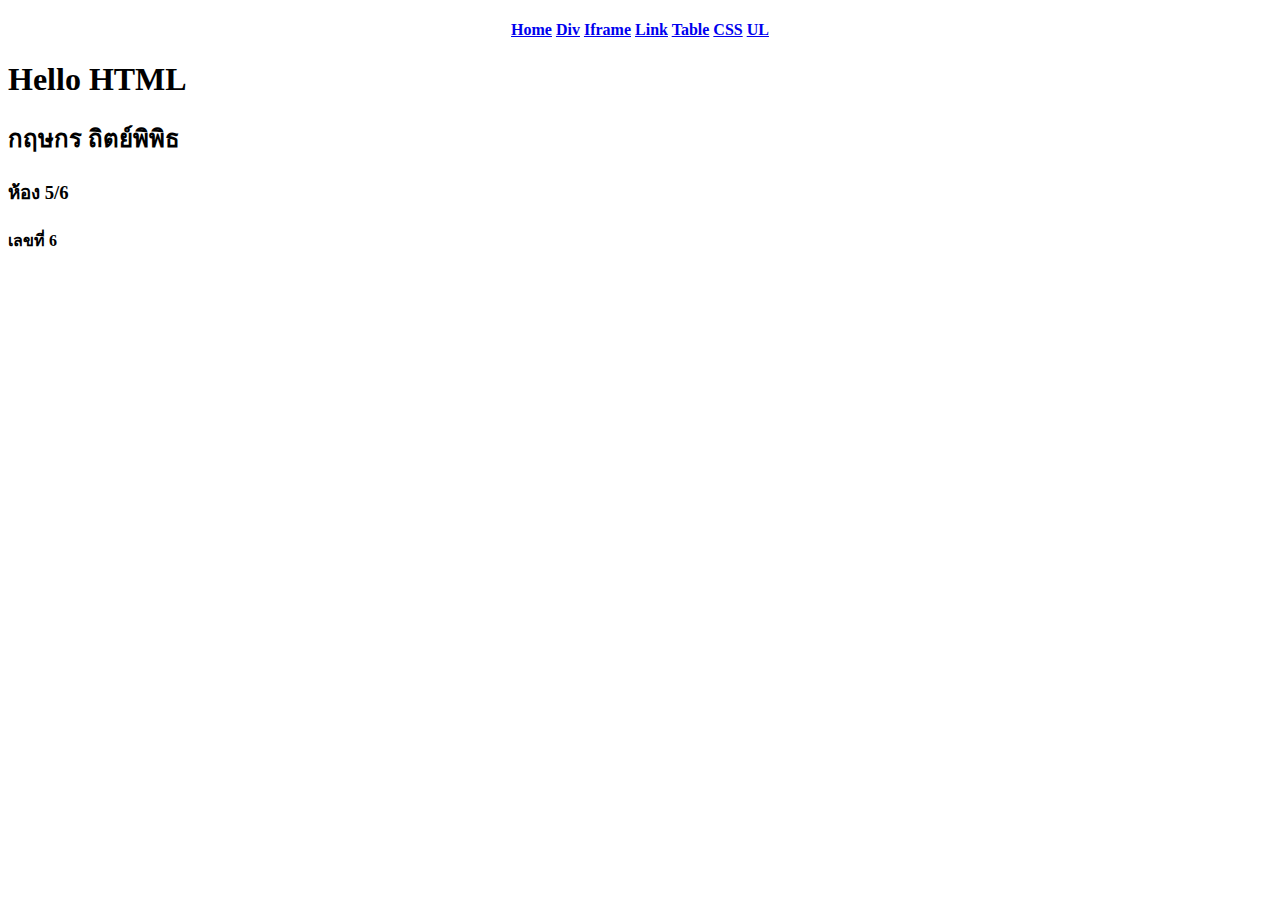
<file: index.html>
<!DOCTYPE html>
<html lang="th">
<head>
    <meta charset="UTF-8">
    <meta name="viewport" content="width=device-width, initial-scale=1.0">
    <title>index</title>
</head>
<body>
    <div>
        <h4><center>
            <a href="index.html">Home</a>
            <a href="div text alignment.html">Div</a>
            <a href="iframe.html">Iframe</a>
            <a href="link.html">Link</a>
            <a href="table alignment.html">Table</a>
            <a href="css.html">CSS</a>
            <a href="ul,li.html">UL</a>
        </center></h4>
    </div>
    <h1>Hello HTML</h1>
    <h2>กฤษกร ถิตย์พิพิธ</h2>
    <h3>ห้อง 5/6</h3>
    <h4>เลขที่ 6</h4>
    <h5></h5>
    <h6></h6>
</body>
</html>
</file>
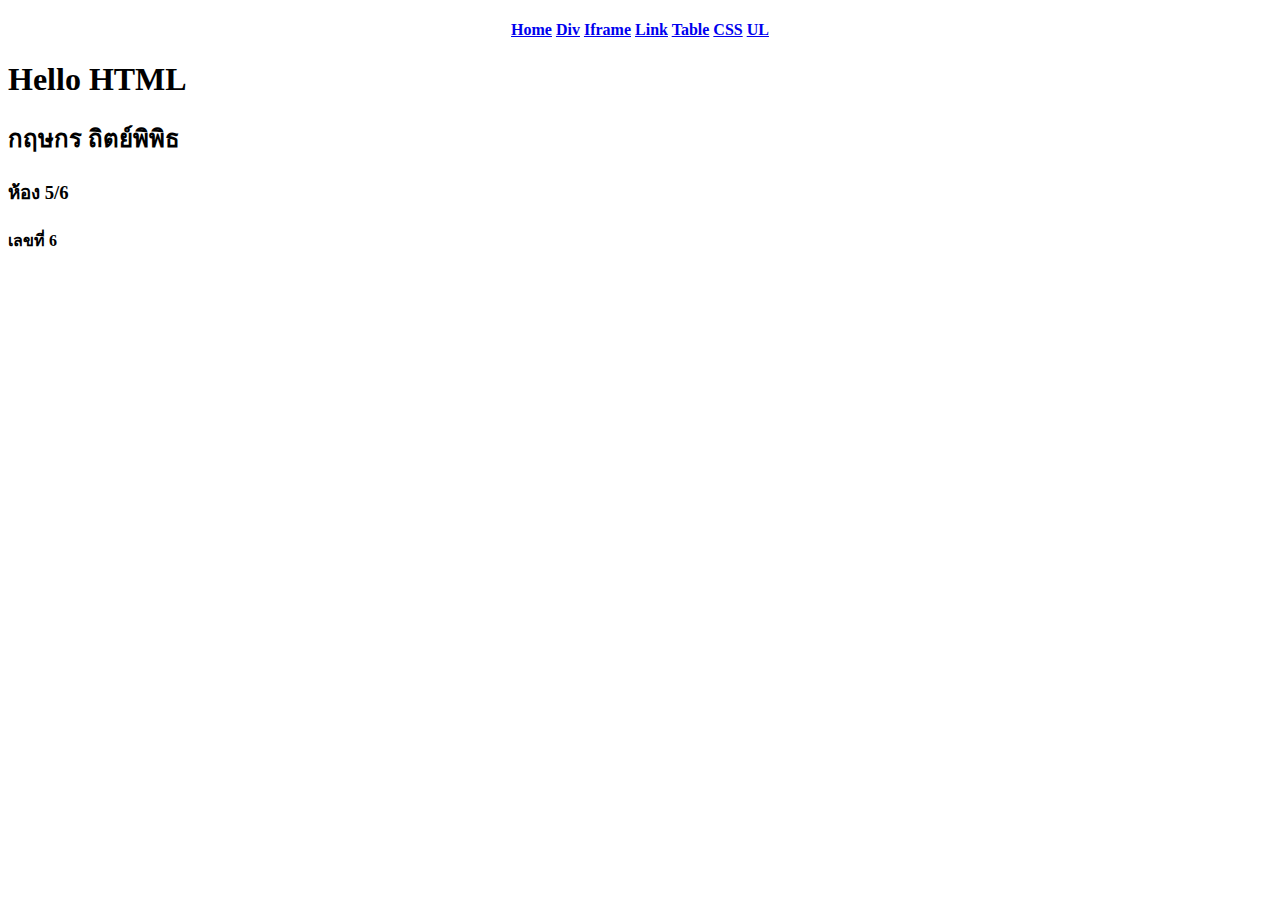
<file: 06การสร้างเว็บไซต์PWA/HTML/index.html>
<!DOCTYPE html>
<html lang="th">
<head>
    <meta charset="UTF-8">
    <meta name="viewport" content="width=device-width, initial-scale=1.0">
    <title>index</title>
</head>
<body>
    <div>
        <h4><center>
            <a href="index.html">Home</a>
            <a href="div text alignment.html">Div</a>
            <a href="iframe.html">Iframe</a>
            <a href="link.html">Link</a>
            <a href="table alignment.html">Table</a>
            <a href="table css.html">CSS</a>
            <a href="ul,li.html">UL</a>
        </center></h4>
    </div>
    <h1>Hello HTML</h1>
    <h2>กฤษกร ถิตย์พิพิธ</h2>
    <h3>ห้อง 5/6</h3>
    <h4>เลขที่ 6</h4>
    <h5></h5>
    <h6></h6>
</body>
</html>
</file>
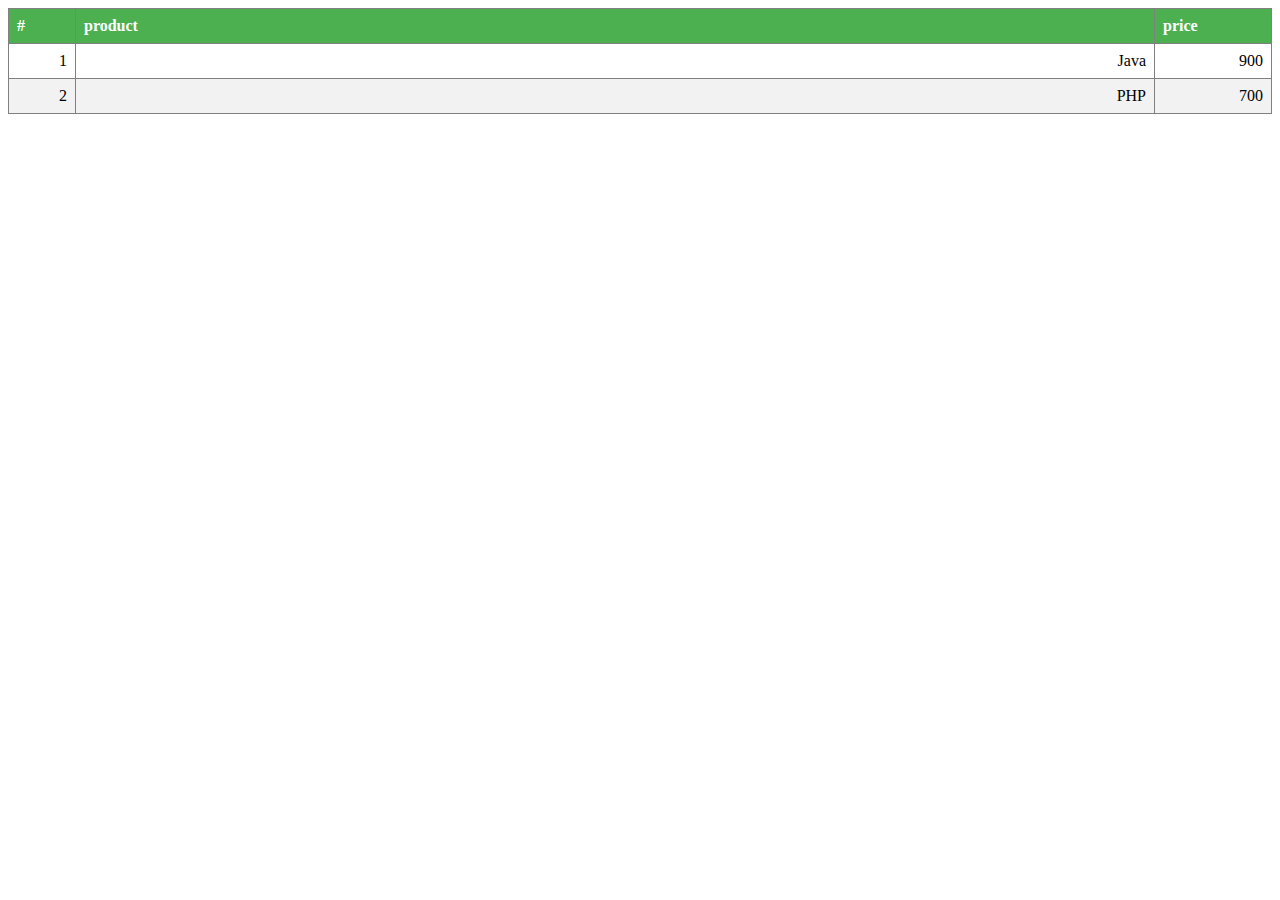
<file: css.html>
<!DOCTYPE html>
<html lang="en">
<head>
    <meta charset="UTF-8">
    <meta name="viewport" content="width=device-width, initial-scale=1.0">
    <title>table css</title>
    <link rel="stylesheet" href="styles.css">
</head>

<body>
    <table width="100%" border="1">
<thead>
    <tr>
        <th width="50px" align="right">#</th>
        <th align="left">product</th>
        <th width="100px" align="right">price</th>
    </tr>
</thead>
<tbody>
    <tr>
        <td align="right">1</td>
        <td>Java</td>
        <td align="right">900</td>
    </tr>
    <tr>
        <td align="right">2</td>
        <td>PHP</td>
        <td align="right">700</td>
    </tr>
</tbody>
    </table>
</body>
</html>
</file>
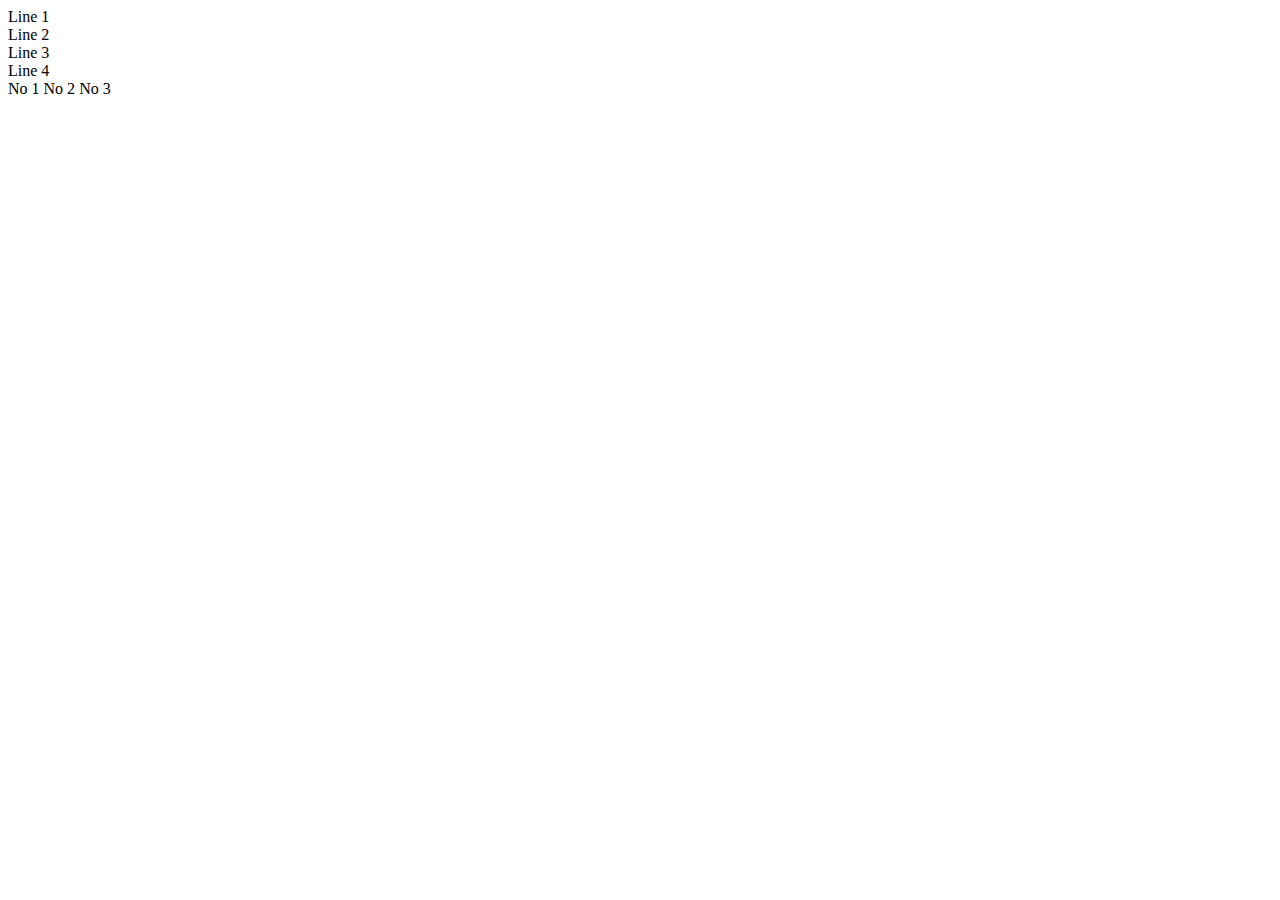
<file: div.html>
<!DOCTYPE html>
<html lang="en">
<head>
    <meta charset="UTF-8">
    <meta name="viewport" content="width=device-width, initial-scale=1.0">
    <title>DIV</title>
</head>
<body>
    <div>Line 1</div>
    <div>Line 2</div>
    <div>
        <div>Line 3</div>
        <div>Line 4</div>
    </div>
    <span>No 1</span>
    <span>No 2</span>
    <span>No 3</span>
</body>
</html>
</file>
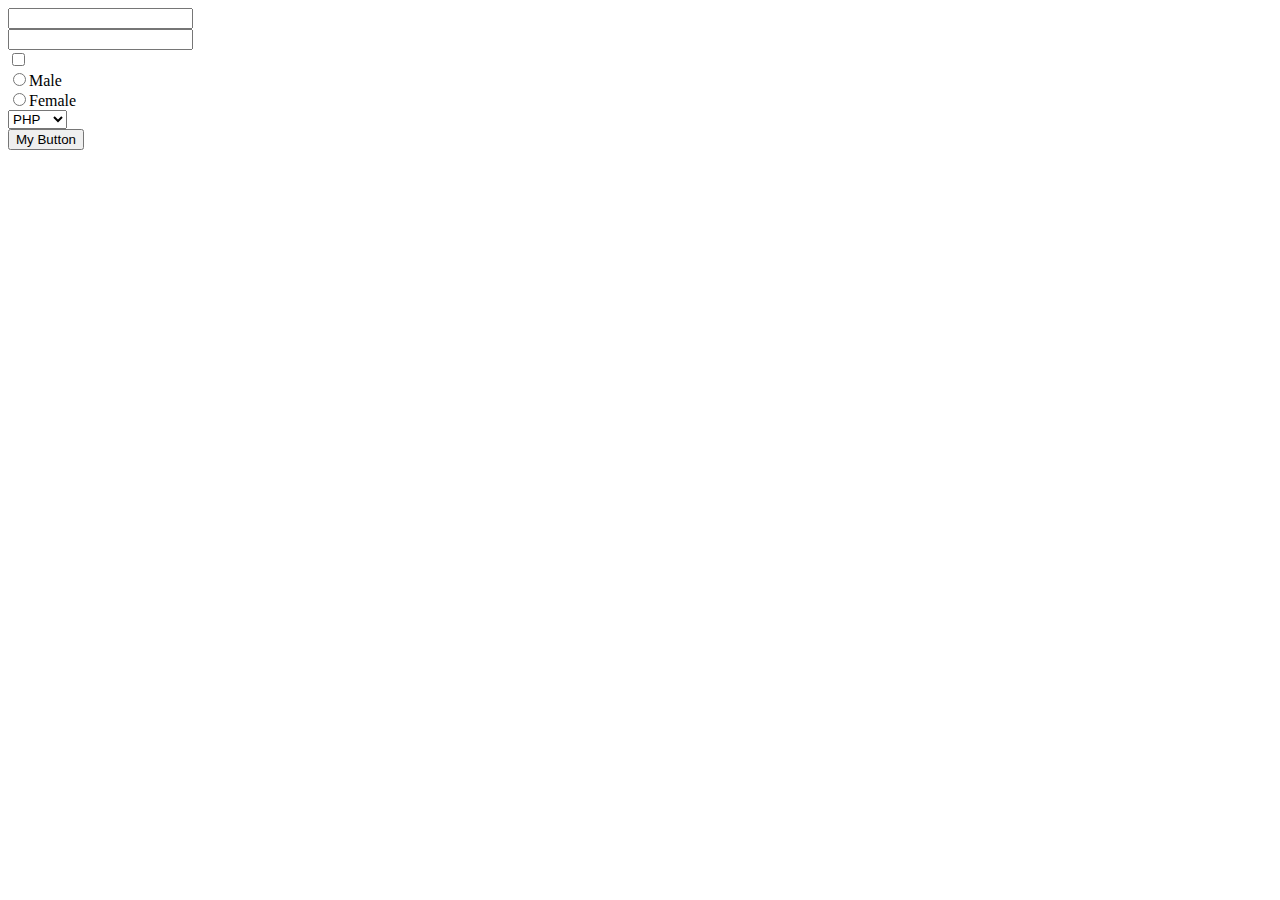
<file: form.html>
<!DOCTYPE html>
<html lang="en">
<head>
    <meta charset="UTF-8">
    <meta name="viewport" content="width=device-width, initial-scale=1.0">
    <title>form</title>
</head>
<body>
    <form>
        <div><input /></div>
        <div><input type="password" /></div>
        <div><input type="checkbox" /></div>
        <div>
            <div><input type="radio" name="gender" />Male</div>
            <div><input type="radio" name="gender" />Female</div>
        </div>
        <div>
            <select>
             <option>PHP</option>
             <option>JAVA</option>
             <option>HTML</option>
            <select>
        </div>
        <div><button>My Button</button></div>
    </form>
</body>
</html>
</file>
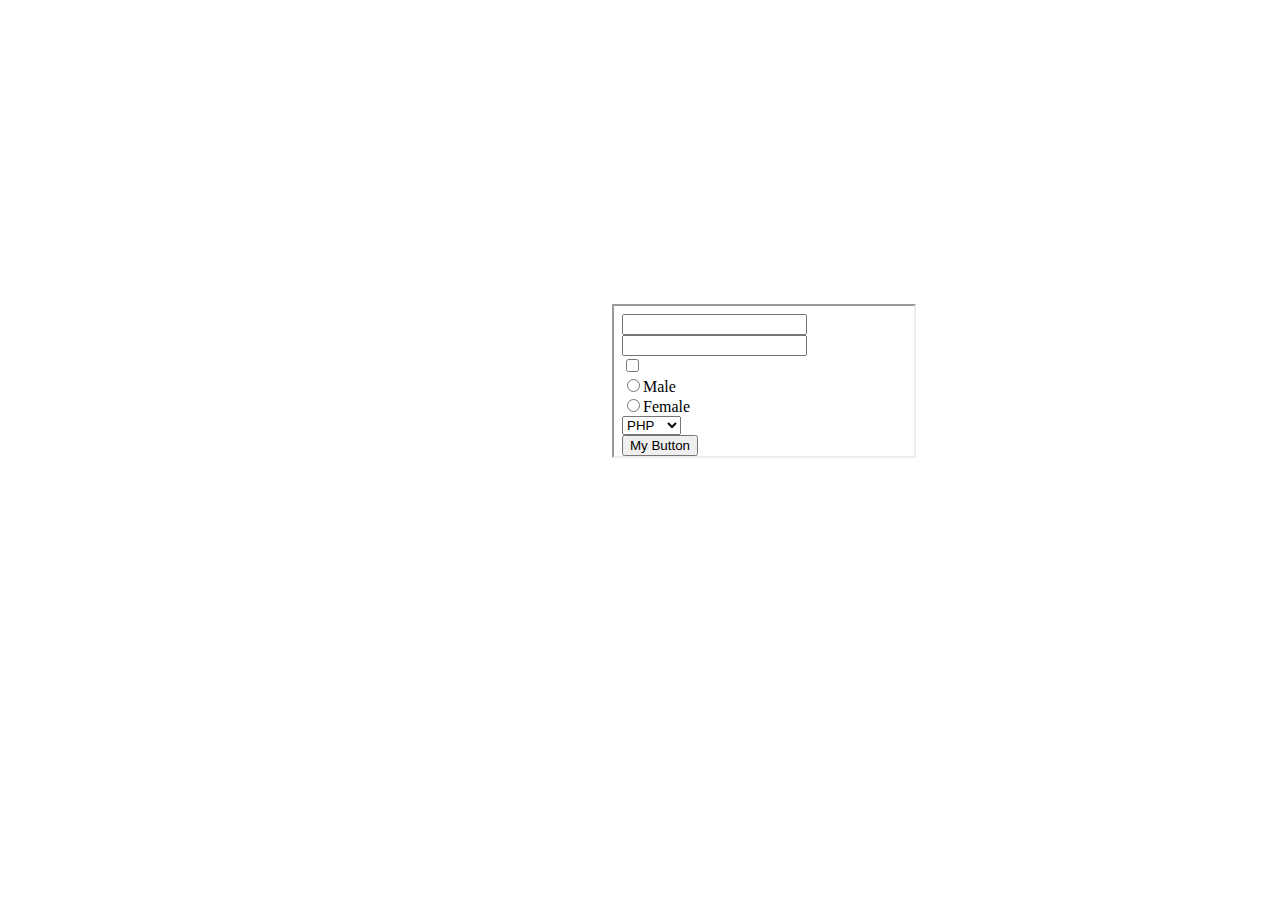
<file: iframe.html>
<!DOCTYPE html>
<html lang="en">
<head>
    <meta charset="UTF-8">
    <meta name="viewport" content="width=device-width, initial-scale=1.0">
    <title>iframe</title>
</head>
<body>
    <iframe src="https://www.google.com/maps/embed?pb=!1m18!1m12!1m3!1d673.7139376320337!2d104.1025445094035!3d17.213862221046632!2m3!1f0!2f0!3f0!3m2!1i1024!2i768!4f13.1!3m3!1m2!1s0x313c8d8e97499e2b%3A0xbf91888dcbd15d00!2z4Lia4LmJ4Liy4LiZ4LiZ4LmJ4Lit4Lii4LiI4Lit4Lih4Lio4Lij4Li1!5e0!3m2!1sth!2sth!4v1731898236184!5m2!1sth!2sth" width="600" height="450" style="border:0;" allowfullscreen="" loading="lazy" referrerpolicy="no-referrer-when-downgrade"></iframe>
    <iframe src="form.html"></iframe>
</body>
</html>
</file>
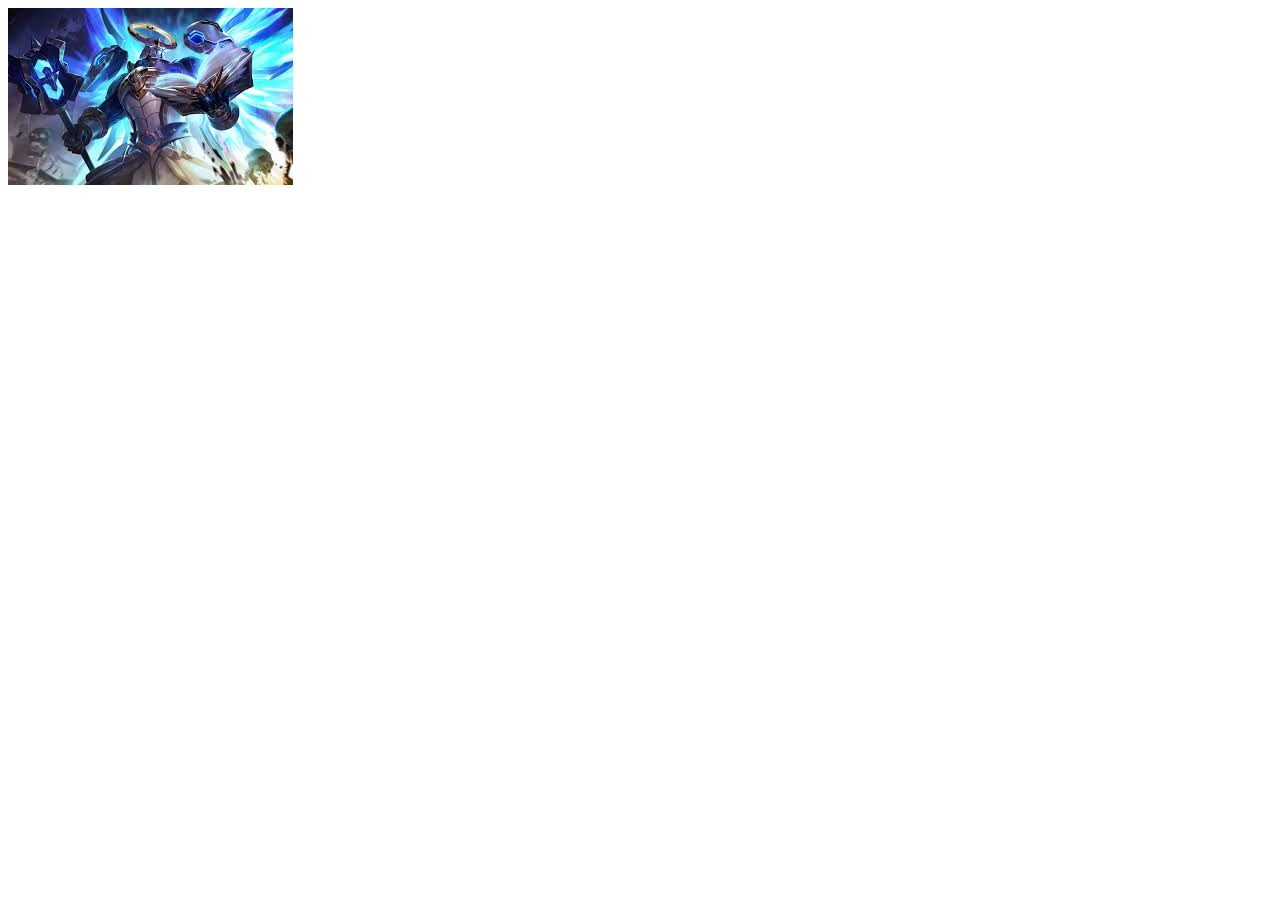
<file: img.html>
<!DOCTYPE html>
<html lang="en">
<head>
    <meta charset="UTF-8">
    <meta name="viewport" content="width=device-width, initial-scale=1.0">
    <title>img</title>
</head>
<body>
    <img src="xe.jpg" alt="">
</body>
</html>
</file>
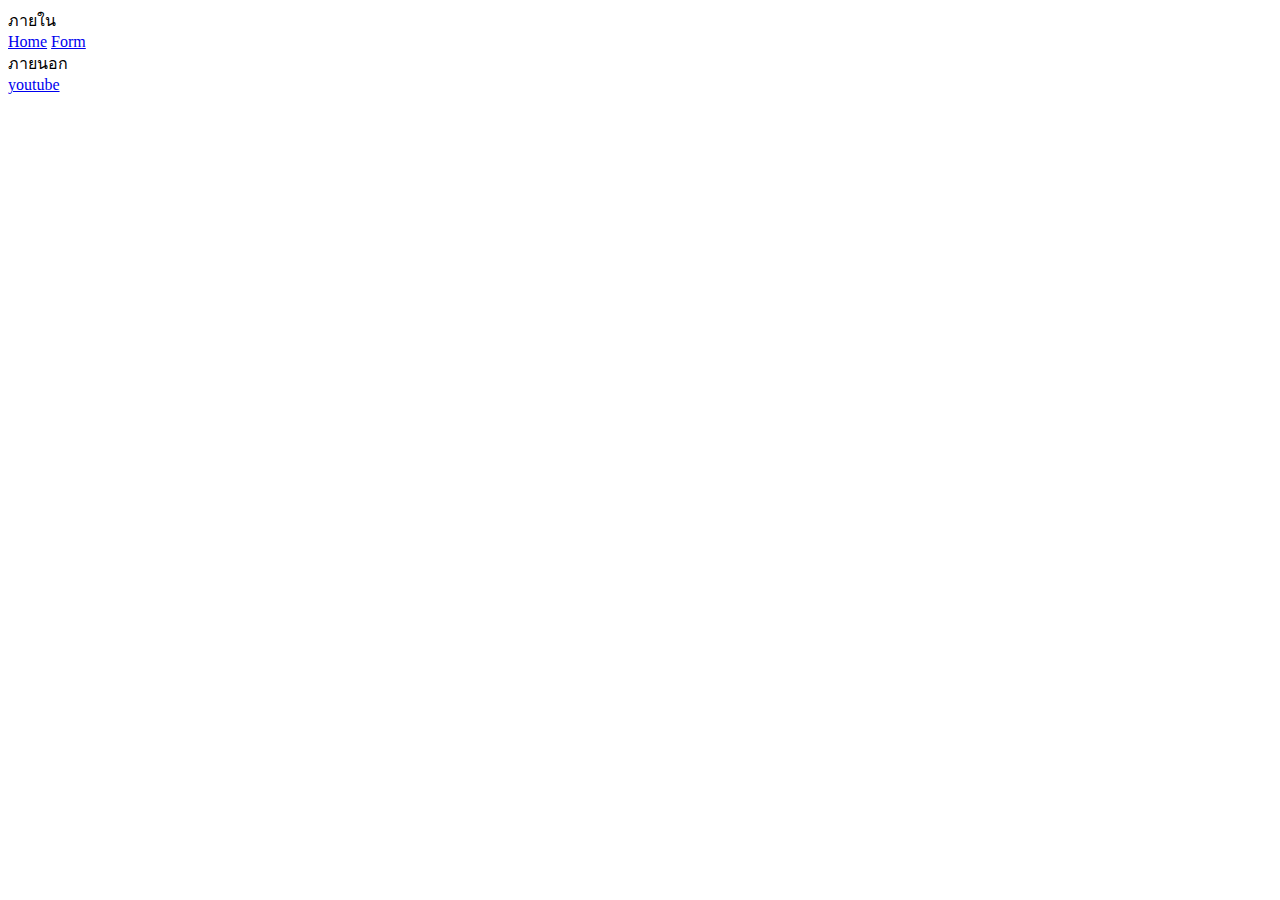
<file: link.html>
<!DOCTYPE html>
<html lang="en">
<head>
    <meta charset="UTF-8">
    <meta name="viewport" content="width=device-width, initial-scale=1.0">
    <title>link</title>
</head>
<body>
<div>ภายใน</div>
<a href="index.html">Home</a>
<a href="form.html">Form</a>
<div>ภายนอก</div>
<a href="https://www.youtube.com/">youtube</a>
</body>
</file>
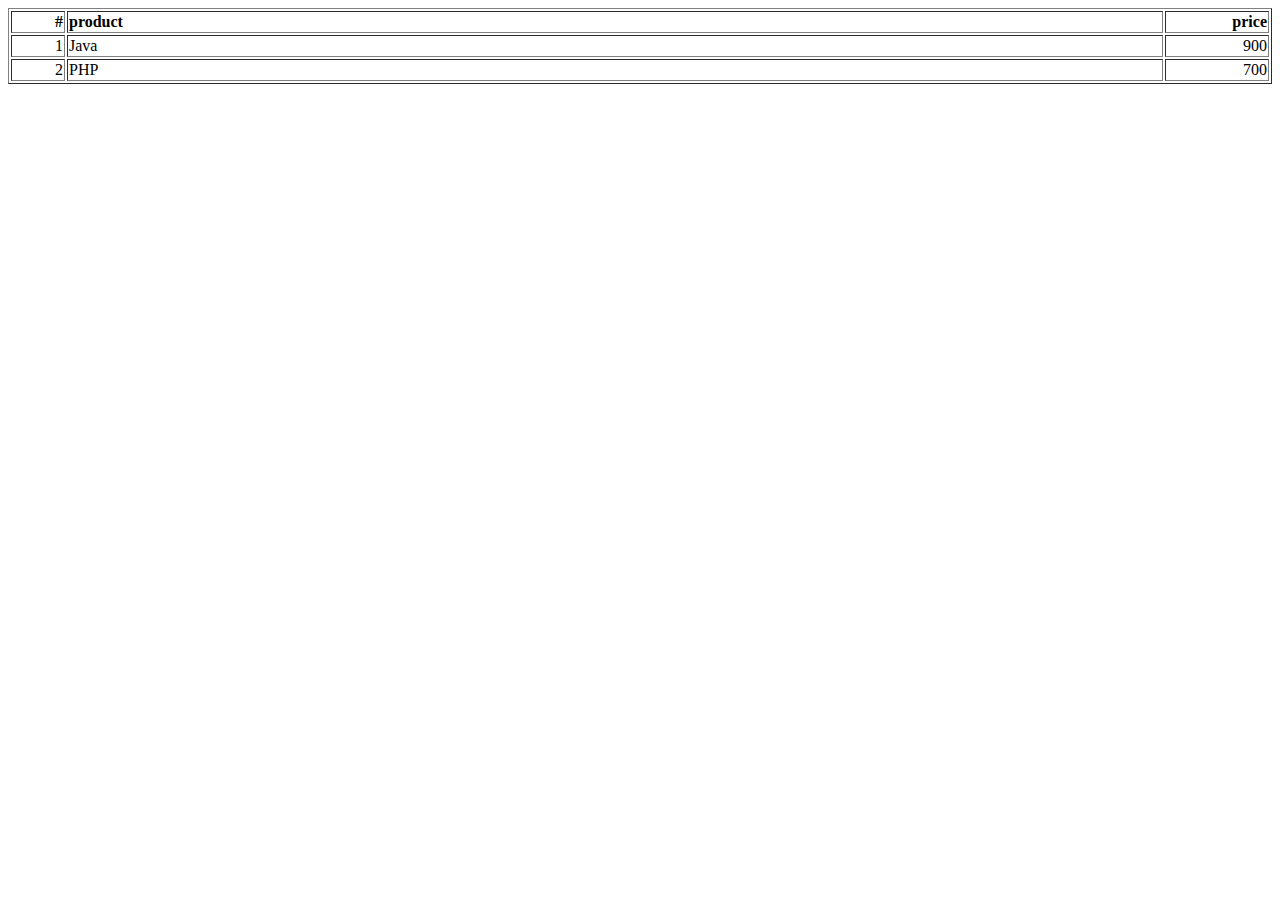
<file: table alignment.html>
<!DOCTYPE html>
<html lang="en">
<head>
    <meta charset="UTF-8">
    <meta name="viewport" content="width=device-width, initial-scale=1.0">
    <title>table alignment</title>
</head>

<body>
    <table width="100%" border="1">
<thead>
    <tr>
        <th width="50px" align="right">#</th>
        <th align="left">product</th>
        <th width="100px" align="right">price</th>
    </tr>
</thead>
<tbody>
    <tr>
        <td align="right">1</td>
        <td>Java</td>
        <td align="right">900</td>
    </tr>
    <tr>
        <td align="right">2</td>
        <td>PHP</td>
        <td align="right">700</td>
    </tr>
</tbody>
    </table>
</body>
</html>
</file>
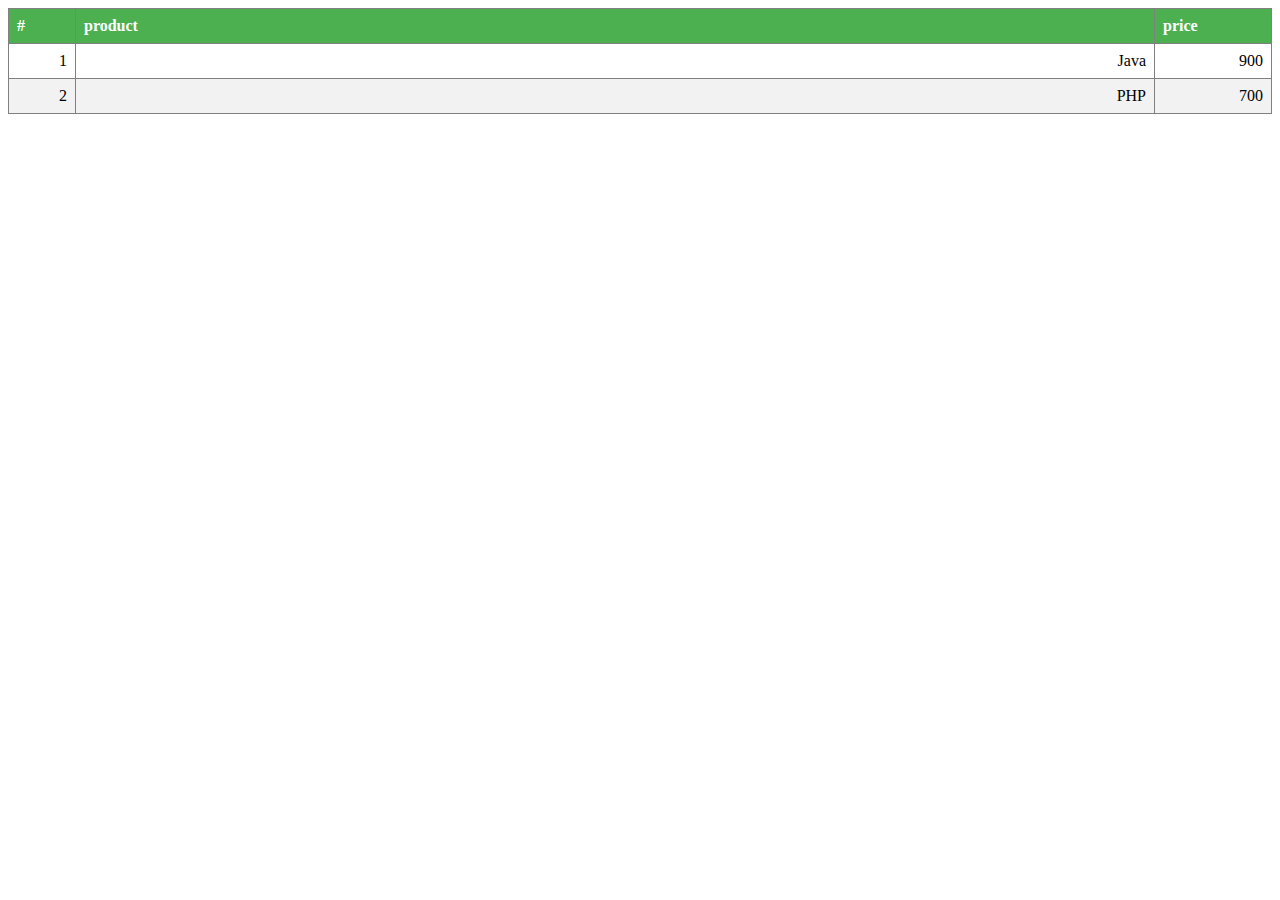
<file: table css.html>
<!DOCTYPE html>
<html lang="en">
<head>
    <meta charset="UTF-8">
    <meta name="viewport" content="width=device-width, initial-scale=1.0">
    <title>table css</title>
    <link rel="stylesheet" href="styles.css">
</head>

<body>
    <table width="100%" border="1">
<thead>
    <tr>
        <th width="50px" align="right">#</th>
        <th align="left">product</th>
        <th width="100px" align="right">price</th>
    </tr>
</thead>
<tbody>
    <tr>
        <td align="right">1</td>
        <td>Java</td>
        <td align="right">900</td>
    </tr>
    <tr>
        <td align="right">2</td>
        <td>PHP</td>
        <td align="right">700</td>
    </tr>
</tbody>
    </table>
</body>
</html>
</file>
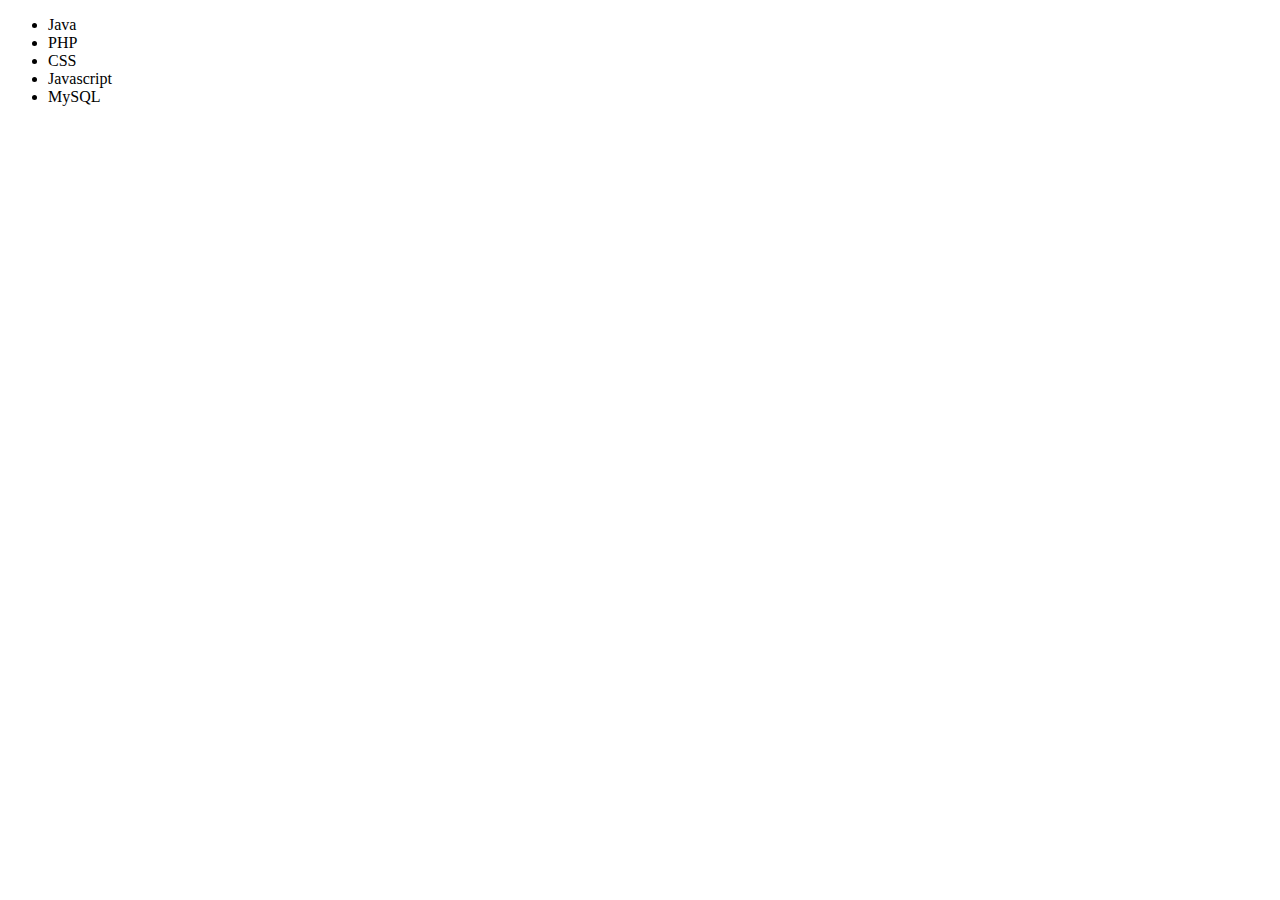
<file: ul,li.html>
<!DOCTYPE html>
<html lang="en">
<head>
    <meta charset="UTF-8">
    <meta name="viewport" content="width=device-width, initial-scale=1.0">
    <title>ul,li</title>
</head>
<body>
<ul>
    <li>Java</li>
    <li>PHP</li>
    <li>CSS</li>
    <li>Javascript</li>
    <li>MySQL</li>
</ul>
</body>
</html>
</file>
<file: styles.css>
table {
    width: 100%;
    border-collapse: collapse;
}

th {
    background-color: #4CAF50; 
    color: white; 
    text-align: left;
    padding: 8px;
}

td {
    padding: 8px;
    text-align: right;
}

tr:nth-child(even) {
    background-color: #f2f2f2; 
}

tr:nth-child(odd) {
    background-color: #ffffff; 
}

tr:hover {
    background-color: #ddd; 
}
</file>
